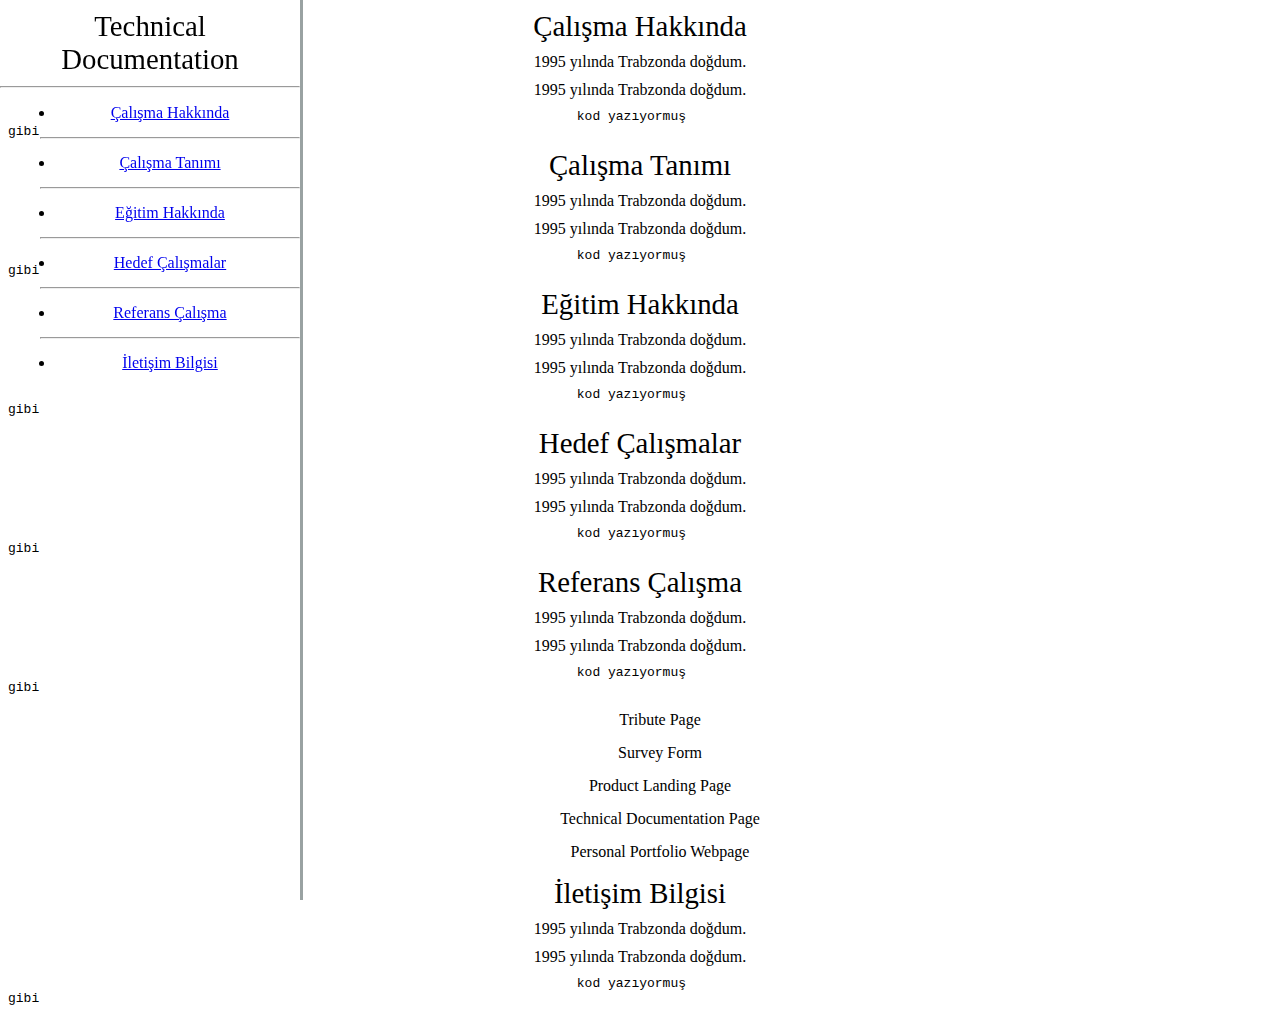
<file: responsive-web-design-projects/technical-documentation-page/index.html>
<head>
    <link rel="stylesheet" href="main.css">
    <meta http-equiv="Content-Type" content="text/html;charset=UTF-8">
</head>

<body>
    <script src="https://cdn.freecodecamp.org/testable-projects-fcc/v1/bundle.js"></script>
  
  <nav id="navbar">
  <header>Technical Documentation</header>
    <hr>
  <ul>
    <li>
      <a class="nav-link" href="#Çalışma_Hakkında">Çalışma Hakkında</a>
    </li>
    <hr>
    <li>
      <a class="nav-link" href="#Çalışma_Tanımı">Çalışma Tanımı</a>
    </li>
    <hr>
    <li>
      <a class="nav-link" href="#Eğitim_Hakkında">Eğitim Hakkında</a>
    </li>
    <hr>
    <li>
      <a class="nav-link" href="#Hedef_Çalışmalar">Hedef Çalışmalar</a>
    </li>
    <hr> 
    <li>
      <a class="nav-link" href="#Referans_Çalışma">Referans Çalışma</a>
    </li>
    <hr>
     <li>
      <a class="nav-link" href="#İletişim_Bilgisi">İletişim Bilgisi</a>
    </li>   
  </ul>
</nav>
  
    <main id="main-doc">

        <section class="main-section" id="Çalışma_Hakkında">
            <header>Çalışma Hakkında</header>
          <article>
            <p>1995 yılında Trabzonda doğdum.</p>
            <p>1995 yılında Trabzonda doğdum.</p>
            <code>kod yazıyormuş gibi</code>
          </article>
        </section>
        <section class="main-section" id="Çalışma_Tanımı">
            <header>Çalışma Tanımı</header>
          <article>
            <p>1995 yılında Trabzonda doğdum.</p>
            <p>1995 yılında Trabzonda doğdum.</p>
            <code>kod yazıyormuş gibi</code>
          </article>          
        </section>
        <section class="main-section" id="Eğitim_Hakkında">
            <header>Eğitim Hakkında</header>
          <article>
            <p>1995 yılında Trabzonda doğdum.</p>
            <p>1995 yılında Trabzonda doğdum.</p>
            <code>kod yazıyormuş gibi</code>
          </article>          
        </section>
        <section class="main-section" id="Hedef_Çalışmalar">
            <header>Hedef Çalışmalar</header>
          <article>
            <p>1995 yılında Trabzonda doğdum.</p>
            <p>1995 yılında Trabzonda doğdum.</p>
            <code>kod yazıyormuş gibi</code>
          </article> 
        </section>
        <section class="main-section" id="Referans_Çalışma">
            <header>Referans Çalışma</header>
          <article>
            <p>1995 yılında Trabzonda doğdum.</p>
            <p>1995 yılında Trabzonda doğdum.</p>
            <code>kod yazıyormuş gibi</code>
            <ul>
              <li type="none">Tribute Page</li>
              <li type="none">Survey Form</li>
              <li type="none">Product Landing Page</li>
              <li type="none">Technical Documentation Page</li>
              <li type="none">Personal Portfolio Webpage</li>
            </ul>
          </article> 
        </section>
            <section class="main-section" id="İletişim_Bilgisi">
                <header>İletişim Bilgisi</header>
              <article>
                <p>1995 yılında Trabzonda doğdum.</p>
                <p>1995 yılında Trabzonda doğdum.</p>
                <code>kod yazıyormuş gibi</code>
              </article> 
            </section>

    </main>


</body>
</file>
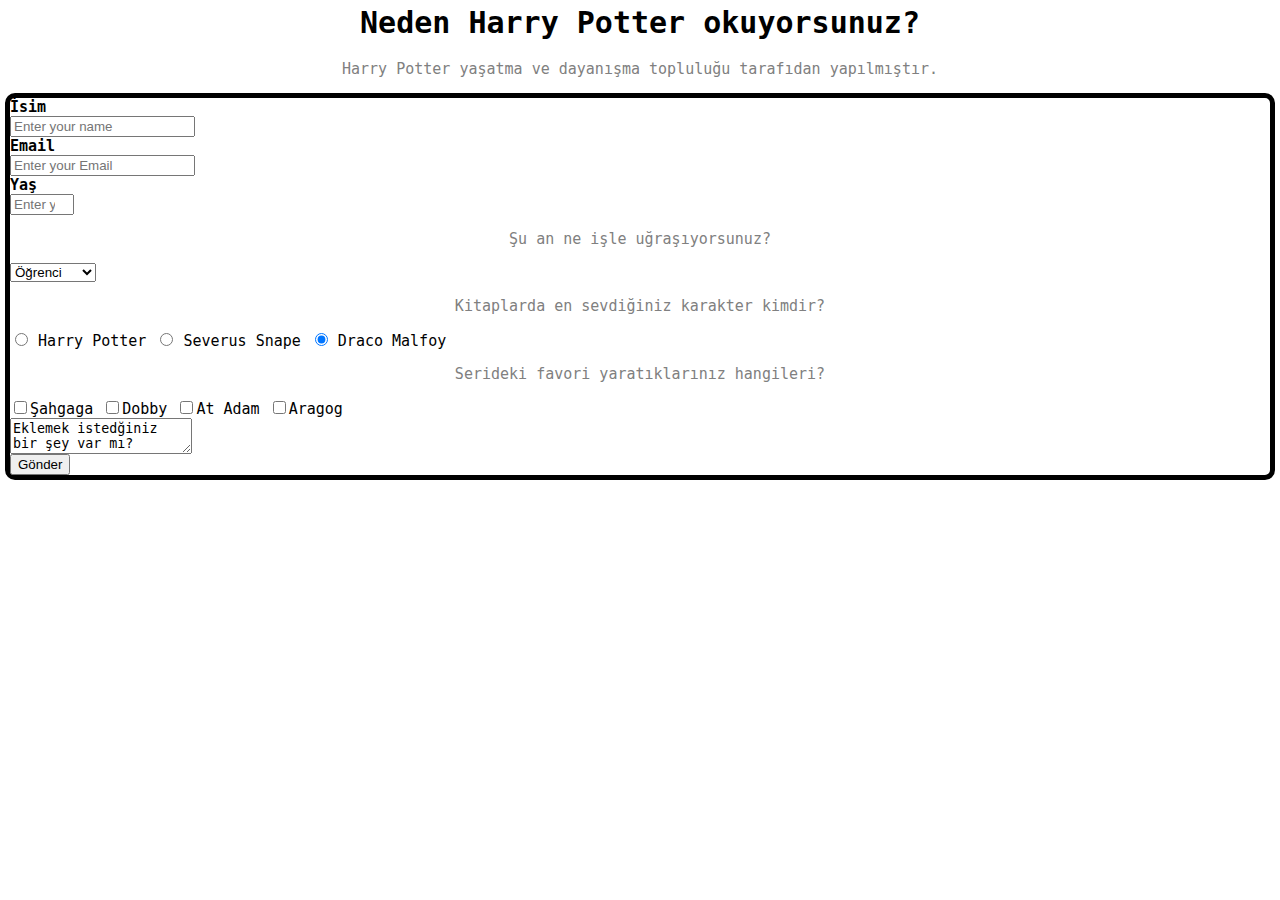
<file: responsive-web-design-projects/survey-form/survey.html>
<html>

<head>
    <link rel="stylesheet" href="survey.css">
    <meta http-equiv="Content-Type" content="text/html;charset=UTF-8">
</head>

<body>
    <script src="https://cdn.freecodecamp.org/testable-projects-fcc/v1/bundle.js"></script>
        <h1 id="title">Neden Harry Potter okuyorsunuz?</h1>
        <p id="description">Harry Potter yaşatma ve dayanışma topluluğu tarafıdan yapılmıştır.</p>
        <form id="survey-form" class="thick-black-border ">
            <div>
                <label id="name-label" for="name"><b>İsim</b></label>
                <br>
                <input type="text" name="name" id="name" placeholder="Enter your name" required />
            </div>
            <div>
                <label id="email-label" for="email"><b>Email</b></label>
                <br>
                <input type="email" name="email" id="email" placeholder="Enter your Email"
                    required />
            </div>
            <div>
                <label id="number-label" for="number"><b>Yaş</b></label>
                <br>
                <input type="number" name="number" id="number" min="13" max="103" placeholder="Enter your Number" required />
            </div>
            <div>
                <p>Şu an ne işle uğraşıyorsunuz?</p>
                <select id="dropdown" name="role" required>
                    <option value="Öğrenci">Öğrenci</option>
                    <option value="Çalışıyor">Çalışıyor</option>
                    <option value="Çalışmıyor">Çalışmıyor</option>
                    <option value="İşsiz">İşsiz</option>
                </select>
            </div>
            <div>
                <p>Kitaplarda en sevdiğiniz karakter kimdir?</p>
                <label>
                    <input name="user-recommend" value="potter" type="radio" class="input-radio" checked />Harry
                    Potter</label>
                <label>
                    <input name="user-recommend" value="snape" type="radio" class="input-radio" checked />Severus
                    Snape</label>
                <label>
                    <input name="user-recommend" value="malfoy" type="radio" class="input-radio" checked />Draco
                    Malfoy</label>
            </div>
            <div>
                <p>Serideki favori yaratıklarınız hangileri?</p>
                <label>
                    <input name="şeç" value="seç" type="checkbox" />Şahgaga</label>
                <label>
                    <input name="şeç" value="seç" type="checkbox" />Dobby</label>
                <label>
                    <input name="şeç" value="seç" type="checkbox" />At Adam</label>
                <label>
                    <input name="şeç" value="seç" type="checkbox" />Aragog</label>
            </div>
            <div>
                <textarea id="ek-label" for="ek">Eklemek istedğiniz bir şey var mı?</textarea>
            </div>
            <div class="form-box">
                <button id="submit">Gönder</button>
            </div>

        </form>
</body>
</file>
<file: responsive-web-design-projects/technical-documentation-page/main.css>
#navbar {
    position: fixed;
    min-width: 290px;
    top: 0px;
    left: 0px;
    width: 300px;
    height: 100%;
    border-right: solid;
    border-color: rgba(0, 22, 22, 0.4);
  }
  
  header {
    color: black;
    margin: 10px;
    text-align: center;
    font-size: 1.8em;
    font-weight: thin;
  }
  
  p {
    color: black;
    margin: 10px;
    text-align: center;
    font-weight: thin;
  }
  
  code {
    margin: 45%;
    align-item: center;
  }
  
  li{
    color: black;
    margin: 15px;
    text-align: center;
  }
  
  @media only screen and (max-width: 400px) {
    #main-doc {
      margin-left: -10px;
    }
</file>
<file: responsive-web-design-projects/survey-form/survey.css>
.thick-black-border{
    border-color:black;
    border-width: 5px;
    border-style: solid;
    border-radius: 10px;
}
body {
    font-family: monospace, sans-serif;
    font-size: 15px;
    color: var(--color-white);
    margin: 5px;
  }
h1{
    text-align: center;
    font-family: monospace, sans-serif;
}
p{
    text-align: center;
    color: grey;
}
.input-radio{
    display: inline-block;
    margin-right: 0.625rem;
    min-height: 5px;
    min-width: 5px;
}
</file>
